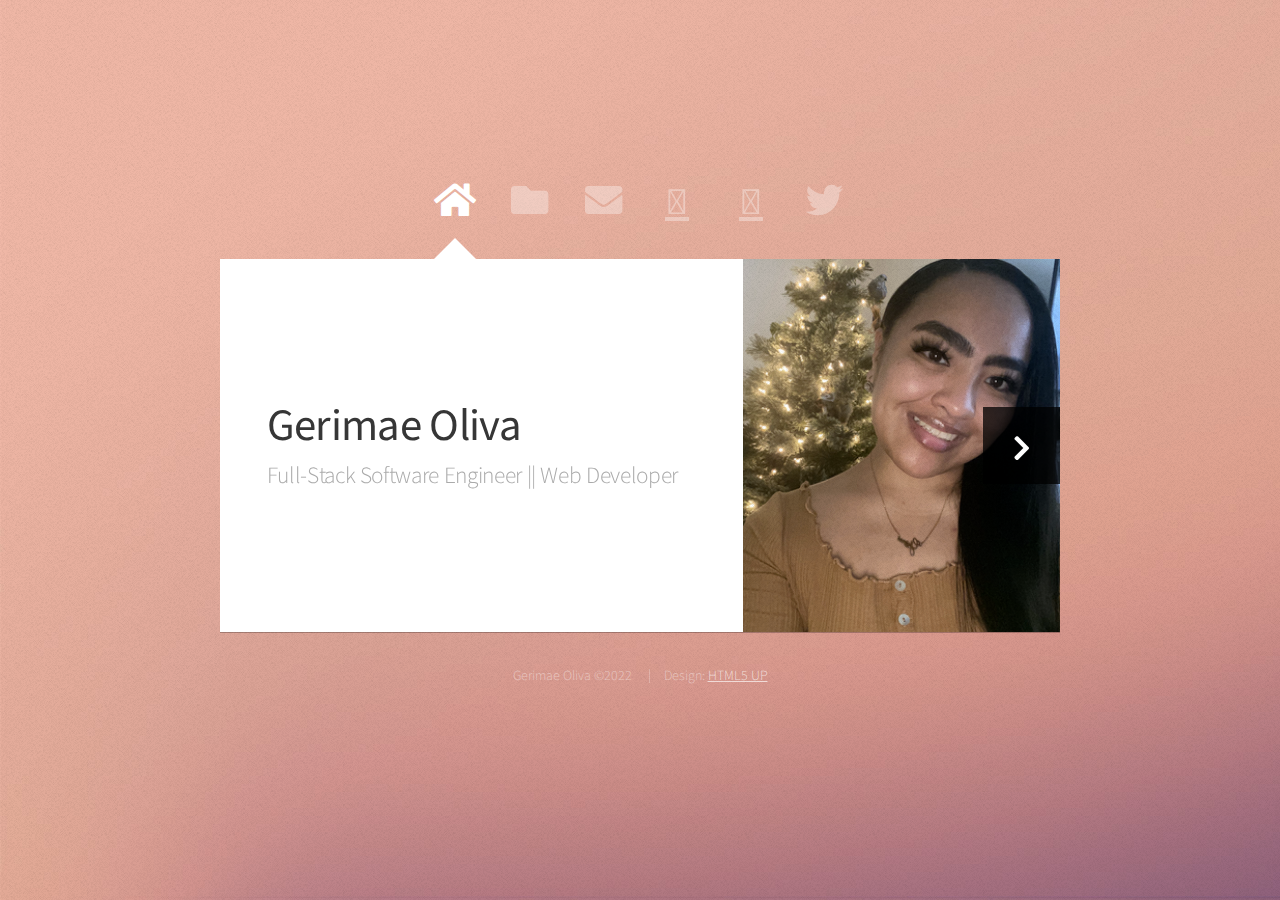
<file: index.html>
<!DOCTYPE HTML>
<!--
	Astral by HTML5 UP
	html5up.net | @ajlkn
	Free for personal and commercial use under the CCA 3.0 license (html5up.net/license)
-->
<html>

<head>
	<title>@gerimaecodes</title>
	<meta charset="utf-8" />
	<meta name="viewport" content="width=device-width, initial-scale=1, user-scalable=no" />
	<link rel="stylesheet" href="./html5up-astral/assets/css/main.css" />
	<noscript>
		<link rel="stylesheet" href="./html5up-astral/assets/css/noscript.css" />
	</noscript>
</head>

<body class="is-preload">

	<!-- Wrapper-->
	<div id="wrapper">

		<!-- Nav -->
		<nav id="nav">
			<a href="#" class="icon solid fa-home"><span>Home</span></a>
			<a href="#projects" class="icon solid fa-folder"><span>Projects</span></a>
			<a href="#contact" class="icon solid fa-envelope"><span>Contact</span></a>
			<a href="https://www.linkedin.com/in/gerimae-oliva-x0h378/" class="fa-brands fa-linkedin"
				target="_blank"><span>LinkedIn</span></a>
			<a href="https://github.com/g0livax27" class="fa-brands fa-github" target="_blank"><span>GitHub</span></a>
			<a href="https://twitter.com/gerimaecodes" class="icon brands fa-twitter"
				target="_blank"><span>Twitter</span></a>
		</nav>

		<!-- Main -->
		<div id="main">

			<!-- Me -->
			<article id="home" class="panel intro">
				<header>
					<h1>Gerimae Oliva</h1>
					<p>Full-Stack Software Engineer || Web Developer</p>
				</header>
				<a href="#projects" class="jumplink pic">
					<span class="arrow icon solid fa-chevron-right"><span>View My Work</span></span>
					<img src="./html5up-astral/images/me.png" alt="gerimaecodes" />
				</a>
			</article>

			<!-- Work -->
			<article id="projects" class="panel">
				<header>
					<h2>Projects</h2>
				</header>
				<p>
					I recently graduated from General Assembly's SEI bootcamp. </br> Here are a few projects I completed
					during my cohort:
				</p>
				<section>
					<div class="row">
						<div class="col-4 col-6-medium col-12-small">
							<a href="https://g0livax27.github.io/Cats-on-the-Brain/" class="image fit"
								target="_blank"><img src="./html5up-astral/images/pic01.png"
									alt="Cats on the Brain"></a>
						</div>
						<div class="col-4 col-6-medium col-12-small">
							<a href="https://w18d01-practice-hw-jservice-jeopardy.netlify.app/" class="image fit"
								target="_blank"><img src="./html5up-astral/images/pic02.png" alt="Jeopardy App"></a>
						</div>
						<div class="col-4 col-6-medium col-12-small">
							<a href="https://follow-app-v1.herokuapp.com/" class="image fit" target="_blank"><img
									src="./html5up-astral/images/pic03.png" alt="Follow App"></a>
						</div>
						<!-- <div class="col-4 col-6-medium col-12-small">
							<a href="#" class="image fit"><img src="images/pic04.jpg" alt=""></a>
						</div> -->
						<!-- <div class="col-4 col-6-medium col-12-small">
							<a href="#" class="image fit"><img src="images/pic05.jpg" alt=""></a>
						</div> -->
						<!-- <div class="col-4 col-6-medium col-12-small">
							<a href="#" class="image fit"><img src="images/pic06.jpg" alt=""></a>
						</div> -->
						<!-- <div class="col-4 col-6-medium col-12-small">
							<a href="#" class="image fit"><img src="images/pic07.jpg" alt=""></a>
						</div> -->
						<!-- <div class="col-4 col-6-medium col-12-small">
											<a href="#" class="image fit"><img src="images/pic08.jpg" alt=""></a>
										</div> -->
						<!-- <div class="col-4 col-6-medium col-12-small">
											<a href="#" class="image fit"><img src="images/pic09.jpg" alt=""></a>
										</div> -->
						<!-- <div class="col-4 col-6-medium col-12-small">
											<a href="#" class="image fit"><img src="images/pic10.jpg" alt=""></a>
										</div> -->
						<!-- <div class="col-4 col-6-medium col-12-small">
											<a href="#" class="image fit"><img src="images/pic11.jpg" alt=""></a>
										</div> -->
						<!-- <div class="col-4 col-6-medium col-12-small">
											<a href="#" class="image fit"><img src="images/pic12.jpg" alt=""></a>
										</div> -->
					</div>
				</section>
			</article>

			<!-- Contact -->
			<article id="contact" class="panel">
				<header>
					<h2>Contact Me</h2>
				</header>
				<form action="#" method="post">
					<div>
						<div class="row">
							<div class="col-6 col-12-medium">
								<input type="text" name="name" placeholder="Name" />
							</div>
							<div class="col-6 col-12-medium">
								<input type="text" name="email" placeholder="Email" />
							</div>
							<div class="col-12">
								<input type="text" name="subject" placeholder="Subject" />
							</div>
							<div class="col-12">
								<textarea name="message" placeholder="Message" rows="6"></textarea>
							</div>
							<div class="col-12">
								<input type="submit" value="Send Message" />
							</div>
						</div>
					</div>
				</form>
			</article>

		</div>

		<!-- Footer -->
		<div id="footer">
			<ul class="copyright">
				<li>Gerimae Oliva &copy;2022</li>
				<li>Design: <a href="http://html5up.net">HTML5 UP</a></li>
			</ul>
		</div>

	</div>

	<!-- Scripts -->
	<script src="./html5up-astral/assets/js/jquery.min.js"></script>
	<script src="./html5up-astral/assets/js/browser.min.js"></script>
	<script src="./html5up-astral/assets/js/breakpoints.min.js"></script>
	<script src="./html5up-astral/assets/js/util.js"></script>
	<script src="./html5up-astral/assets/js/main.js"></script>

</body>

</html>
</file>
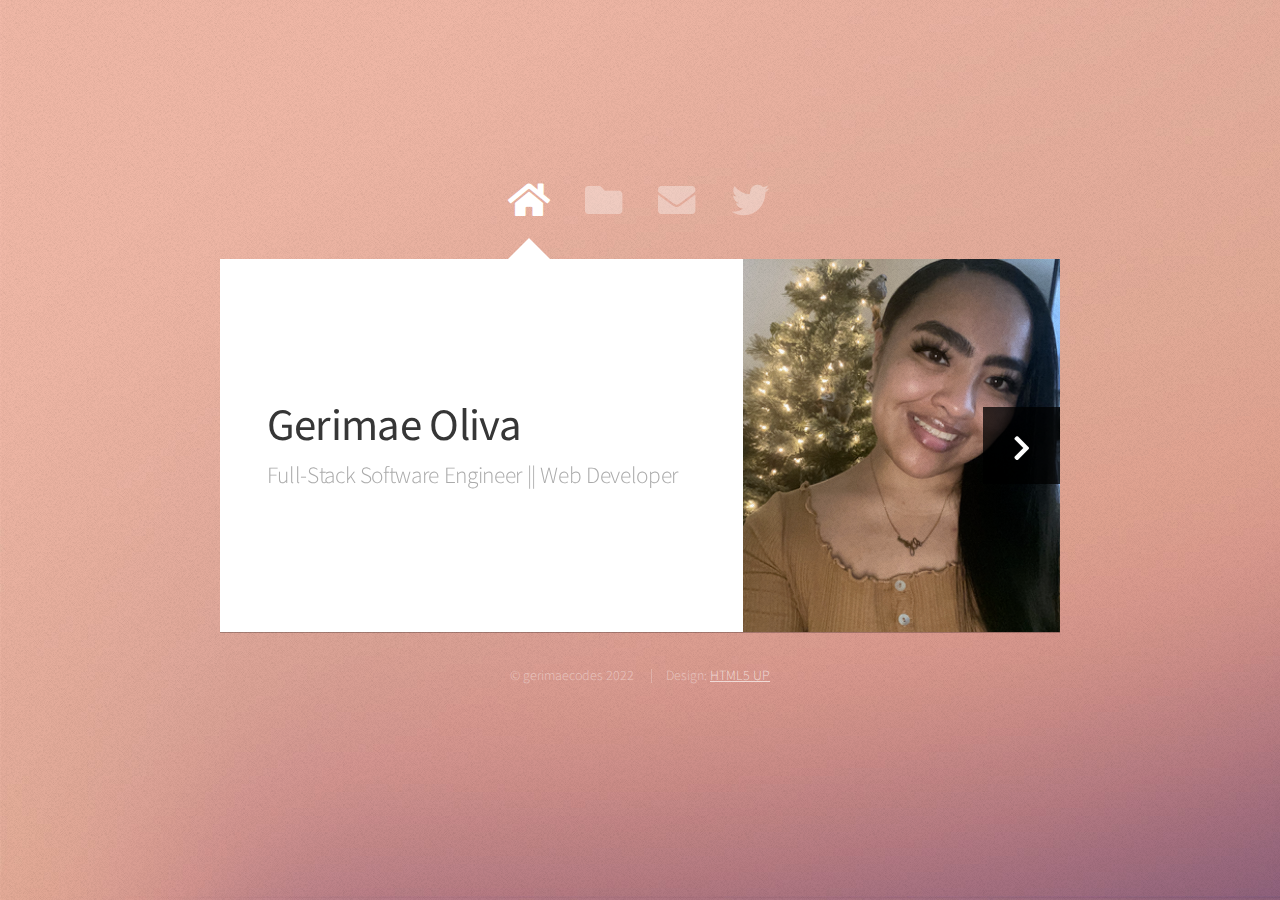
<file: html5up-astral/index.html>
<!DOCTYPE HTML>
<!--
	Astral by HTML5 UP
	html5up.net | @ajlkn
	Free for personal and commercial use under the CCA 3.0 license (html5up.net/license)
-->
<html>

<head>
	<title>Hello World!</title>
	<meta charset="utf-8" />
	<meta name="viewport" content="width=device-width, initial-scale=1, user-scalable=no" />
	<link rel="stylesheet" href="assets/css/main.css" />
	<noscript>
		<link rel="stylesheet" href="assets/css/noscript.css" />
	</noscript>
</head>

<body class="is-preload">

	<!-- Wrapper-->
	<div id="wrapper">

		<!-- Nav -->
		<nav id="nav">
			<a href="#" class="icon solid fa-home"><span>Home</span></a>
			<a href="#projects" class="icon solid fa-folder"><span>Projects</span></a>
			<a href="#contact" class="icon solid fa-envelope"><span>Contact</span></a>
			<a href="https://twitter.com/gerimaecodes" class="icon brands fa-twitter"><span>Twitter</span></a>
		</nav>

		<!-- Main -->
		<div id="main">

			<!-- Me -->
			<article id="home" class="panel intro">
				<header>
					<h1>Gerimae Oliva</h1>
					<p>Full-Stack Software Engineer || Web Developer</p>
				</header>
				<a href="#projects" class="jumplink pic">
					<span class="arrow icon solid fa-chevron-right"><span>View My Work</span></span>
					<img src="images/me.png" alt="gerimaecodes" />
				</a>
			</article>

			<!-- Work -->
			<article id="projects" class="panel">
				<header>
					<h2>Projects</h2>
				</header>
				<p>
					Phasellus enim sapien, blandit ullamcorper elementum eu, condimentum eu elit.
					Vestibulum ante ipsum primis in faucibus orci luctus et ultrices posuere cubilia
					luctus elit eget interdum.
				</p>
				<section>
					<div class="row">
						<div class="col-4 col-6-medium col-12-small">
							<a href="#" class="image fit"><img src="images/pic01.png" alt="Cats on the Brain"></a>
						</div>
						<div class="col-4 col-6-medium col-12-small">
							<a href="#" class="image fit"><img src="images/pic02.jpg" alt=""></a>
						</div>
						<div class="col-4 col-6-medium col-12-small">
							<a href="#" class="image fit"><img src="images/pic03.jpg" alt=""></a>
						</div>
						<!-- <div class="col-4 col-6-medium col-12-small">
							<a href="#" class="image fit"><img src="images/pic04.jpg" alt=""></a>
						</div> -->
						<!-- <div class="col-4 col-6-medium col-12-small">
							<a href="#" class="image fit"><img src="images/pic05.jpg" alt=""></a>
						</div> -->
						<!-- <div class="col-4 col-6-medium col-12-small">
							<a href="#" class="image fit"><img src="images/pic06.jpg" alt=""></a>
						</div> -->
						<!-- <div class="col-4 col-6-medium col-12-small">
							<a href="#" class="image fit"><img src="images/pic07.jpg" alt=""></a>
						</div> -->
						<!-- <div class="col-4 col-6-medium col-12-small">
											<a href="#" class="image fit"><img src="images/pic08.jpg" alt=""></a>
										</div> -->
						<!-- <div class="col-4 col-6-medium col-12-small">
											<a href="#" class="image fit"><img src="images/pic09.jpg" alt=""></a>
										</div> -->
						<!-- <div class="col-4 col-6-medium col-12-small">
											<a href="#" class="image fit"><img src="images/pic10.jpg" alt=""></a>
										</div> -->
						<!-- <div class="col-4 col-6-medium col-12-small">
											<a href="#" class="image fit"><img src="images/pic11.jpg" alt=""></a>
										</div> -->
						<!-- <div class="col-4 col-6-medium col-12-small">
											<a href="#" class="image fit"><img src="images/pic12.jpg" alt=""></a>
										</div> -->
					</div>
				</section>
			</article>

			<!-- Contact -->
			<article id="contact" class="panel">
				<header>
					<h2>Contact Me</h2>
				</header>
				<form action="#" method="post">
					<div>
						<div class="row">
							<div class="col-6 col-12-medium">
								<input type="text" name="name" placeholder="Name" />
							</div>
							<div class="col-6 col-12-medium">
								<input type="text" name="email" placeholder="Email" />
							</div>
							<div class="col-12">
								<input type="text" name="subject" placeholder="Subject" />
							</div>
							<div class="col-12">
								<textarea name="message" placeholder="Message" rows="6"></textarea>
							</div>
							<div class="col-12">
								<input type="submit" value="Send Message" />
							</div>
						</div>
					</div>
				</form>
			</article>

		</div>

		<!-- Footer -->
		<div id="footer">
			<ul class="copyright">
				<li>&copy; gerimaecodes 2022</li>
				<li>Design: <a href="http://html5up.net">HTML5 UP</a></li>
			</ul>
		</div>

	</div>

	<!-- Scripts -->
	<script src="assets/js/jquery.min.js"></script>
	<script src="assets/js/browser.min.js"></script>
	<script src="assets/js/breakpoints.min.js"></script>
	<script src="assets/js/util.js"></script>
	<script src="assets/js/main.js"></script>

</body>

</html>
</file>
<file: html5up-astral/assets/css/noscript.css>
/*
	Astral by HTML5 UP
	html5up.net | @ajlkn
	Free for personal and commercial use under the CCA 3.0 license (html5up.net/license)
*/

/* Wrapper */

	#wrapper {
		opacity: 1 !important;
	}

/* Nav */

	#nav a {
		opacity: 1.0;
	}

		#nav a:before, #nav a:after {
			display: none;
		}

		#nav a span {
			top: 0;
			opacity: 1.0;
		}

			#nav a span:after {
				display: none;
			}

/* Main */

	#main {
		background: none;
		box-shadow: none;
	}

		#main > .panel {
			background: #ffffff;
			margin-bottom: 2em;
		}

			#main > .panel:last-child {
				margin-bottom: 0;
			}
</file>
<file: html5up-astral/assets/css/main.css>
@import url("https://fonts.googleapis.com/css?family=Source+Sans+Pro:300,400,300italic,400italic");
@import url("fontawesome-all.min.css");

/*
	Astral by HTML5 UP
	html5up.net | @ajlkn
	Free for personal and commercial use under the CCA 3.0 license (html5up.net/license)
*/

html, body, div, span, applet, object,
iframe, h1, h2, h3, h4, h5, h6, p, blockquote,
pre, a, abbr, acronym, address, big, cite,
code, del, dfn, em, img, ins, kbd, q, s, samp,
small, strike, strong, sub, sup, tt, var, b,
u, i, center, dl, dt, dd, ol, ul, li, fieldset,
form, label, legend, table, caption, tbody,
tfoot, thead, tr, th, td, article, aside,
canvas, details, embed, figure, figcaption,
footer, header, hgroup, menu, nav, output, ruby,
section, summary, time, mark, audio, video {
	margin: 0;
	padding: 0;
	border: 0;
	font-size: 100%;
	font: inherit;
	vertical-align: baseline;}

article, aside, details, figcaption, figure,
footer, header, hgroup, menu, nav, section {
	display: block;}

body {
	line-height: 1;
}

ol, ul {
	list-style: none;
}

blockquote, q {
	quotes: none;
}

	blockquote:before, blockquote:after, q:before, q:after {
		content: '';
		content: none;
	}

table {
	border-collapse: collapse;
	border-spacing: 0;
}

body {
	-webkit-text-size-adjust: none;
}

mark {
	background-color: transparent;
	color: inherit;
}

input::-moz-focus-inner {
	border: 0;
	padding: 0;
}

input, select, textarea {
	-moz-appearance: none;
	-webkit-appearance: none;
	-ms-appearance: none;
	appearance: none;
}

/* Row */

	.row {
		display: flex;
		flex-wrap: wrap;
		box-sizing: border-box;
		align-items: stretch;
	}

		.row > * {
			box-sizing: border-box;
		}

		.row.gtr-uniform > * > :last-child {
			margin-bottom: 0;
		}

		.row.aln-left {
			justify-content: flex-start;
		}

		.row.aln-center {
			justify-content: center;
		}

		.row.aln-right {
			justify-content: flex-end;
		}

		.row.aln-top {
			align-items: flex-start;
		}

		.row.aln-middle {
			align-items: center;
		}

		.row.aln-bottom {
			align-items: flex-end;
		}

		.row > .imp {
			order: -1;
		}

		.row > .col-1 {
			width: 8.33333%;
		}

		.row > .off-1 {
			margin-left: 8.33333%;
		}

		.row > .col-2 {
			width: 16.66667%;
		}

		.row > .off-2 {
			margin-left: 16.66667%;
		}

		.row > .col-3 {
			width: 25%;
		}

		.row > .off-3 {
			margin-left: 25%;
		}

		.row > .col-4 {
			width: 33.33333%;
		}

		.row > .off-4 {
			margin-left: 33.33333%;
		}

		.row > .col-5 {
			width: 41.66667%;
		}

		.row > .off-5 {
			margin-left: 41.66667%;
		}

		.row > .col-6 {
			width: 50%;
		}

		.row > .off-6 {
			margin-left: 50%;
		}

		.row > .col-7 {
			width: 58.33333%;
		}

		.row > .off-7 {
			margin-left: 58.33333%;
		}

		.row > .col-8 {
			width: 66.66667%;
		}

		.row > .off-8 {
			margin-left: 66.66667%;
		}

		.row > .col-9 {
			width: 75%;
		}

		.row > .off-9 {
			margin-left: 75%;
		}

		.row > .col-10 {
			width: 83.33333%;
		}

		.row > .off-10 {
			margin-left: 83.33333%;
		}

		.row > .col-11 {
			width: 91.66667%;
		}

		.row > .off-11 {
			margin-left: 91.66667%;
		}

		.row > .col-12 {
			width: 100%;
		}

		.row > .off-12 {
			margin-left: 100%;
		}

		.row.gtr-0 {
			margin-top: 0em;
			margin-left: 0em;
		}

			.row.gtr-0 > * {
				padding: 0em 0 0 0em;
			}

			.row.gtr-0.gtr-uniform {
				margin-top: 0em;
			}

				.row.gtr-0.gtr-uniform > * {
					padding-top: 0em;
				}

		.row.gtr-25 {
			margin-top: -0.3125em;
			margin-left: -0.3125em;
		}

			.row.gtr-25 > * {
				padding: 0.3125em 0 0 0.3125em;
			}

			.row.gtr-25.gtr-uniform {
				margin-top: -0.3125em;
			}

				.row.gtr-25.gtr-uniform > * {
					padding-top: 0.3125em;
				}

		.row.gtr-50 {
			margin-top: -0.625em;
			margin-left: -0.625em;
		}

			.row.gtr-50 > * {
				padding: 0.625em 0 0 0.625em;
			}

			.row.gtr-50.gtr-uniform {
				margin-top: -0.625em;
			}

				.row.gtr-50.gtr-uniform > * {
					padding-top: 0.625em;
				}

		.row {
			margin-top: -1.25em;
			margin-left: -1.25em;
		}

			.row > * {
				padding: 1.25em 0 0 1.25em;
			}

			.row.gtr-uniform {
				margin-top: -1.25em;
			}

				.row.gtr-uniform > * {
					padding-top: 1.25em;
				}

		.row.gtr-150 {
			margin-top: -1.875em;
			margin-left: -1.875em;
		}

			.row.gtr-150 > * {
				padding: 1.875em 0 0 1.875em;
			}

			.row.gtr-150.gtr-uniform {
				margin-top: -1.875em;
			}

				.row.gtr-150.gtr-uniform > * {
					padding-top: 1.875em;
				}

		.row.gtr-200 {
			margin-top: -2.5em;
			margin-left: -2.5em;
		}

			.row.gtr-200 > * {
				padding: 2.5em 0 0 2.5em;
			}

			.row.gtr-200.gtr-uniform {
				margin-top: -2.5em;
			}

				.row.gtr-200.gtr-uniform > * {
					padding-top: 2.5em;
				}

		@media screen and (max-width: 1680px) {

			.row {
				display: flex;
				flex-wrap: wrap;
				box-sizing: border-box;
				align-items: stretch;
			}

				.row > * {
					box-sizing: border-box;
				}

				.row.gtr-uniform > * > :last-child {
					margin-bottom: 0;
				}

				.row.aln-left {
					justify-content: flex-start;
				}

				.row.aln-center {
					justify-content: center;
				}

				.row.aln-right {
					justify-content: flex-end;
				}

				.row.aln-top {
					align-items: flex-start;
				}

				.row.aln-middle {
					align-items: center;
				}

				.row.aln-bottom {
					align-items: flex-end;
				}

				.row > .imp-xlarge {
					order: -1;
				}

				.row > .col-1-xlarge {
					width: 8.33333%;
				}

				.row > .off-1-xlarge {
					margin-left: 8.33333%;
				}

				.row > .col-2-xlarge {
					width: 16.66667%;
				}

				.row > .off-2-xlarge {
					margin-left: 16.66667%;
				}

				.row > .col-3-xlarge {
					width: 25%;
				}

				.row > .off-3-xlarge {
					margin-left: 25%;
				}

				.row > .col-4-xlarge {
					width: 33.33333%;
				}

				.row > .off-4-xlarge {
					margin-left: 33.33333%;
				}

				.row > .col-5-xlarge {
					width: 41.66667%;
				}

				.row > .off-5-xlarge {
					margin-left: 41.66667%;
				}

				.row > .col-6-xlarge {
					width: 50%;
				}

				.row > .off-6-xlarge {
					margin-left: 50%;
				}

				.row > .col-7-xlarge {
					width: 58.33333%;
				}

				.row > .off-7-xlarge {
					margin-left: 58.33333%;
				}

				.row > .col-8-xlarge {
					width: 66.66667%;
				}

				.row > .off-8-xlarge {
					margin-left: 66.66667%;
				}

				.row > .col-9-xlarge {
					width: 75%;
				}

				.row > .off-9-xlarge {
					margin-left: 75%;
				}

				.row > .col-10-xlarge {
					width: 83.33333%;
				}

				.row > .off-10-xlarge {
					margin-left: 83.33333%;
				}

				.row > .col-11-xlarge {
					width: 91.66667%;
				}

				.row > .off-11-xlarge {
					margin-left: 91.66667%;
				}

				.row > .col-12-xlarge {
					width: 100%;
				}

				.row > .off-12-xlarge {
					margin-left: 100%;
				}

				.row.gtr-0 {
					margin-top: 0em;
					margin-left: 0em;
				}

					.row.gtr-0 > * {
						padding: 0em 0 0 0em;
					}

					.row.gtr-0.gtr-uniform {
						margin-top: 0em;
					}

						.row.gtr-0.gtr-uniform > * {
							padding-top: 0em;
						}

				.row.gtr-25 {
					margin-top: -0.3125em;
					margin-left: -0.3125em;
				}

					.row.gtr-25 > * {
						padding: 0.3125em 0 0 0.3125em;
					}

					.row.gtr-25.gtr-uniform {
						margin-top: -0.3125em;
					}

						.row.gtr-25.gtr-uniform > * {
							padding-top: 0.3125em;
						}

				.row.gtr-50 {
					margin-top: -0.625em;
					margin-left: -0.625em;
				}

					.row.gtr-50 > * {
						padding: 0.625em 0 0 0.625em;
					}

					.row.gtr-50.gtr-uniform {
						margin-top: -0.625em;
					}

						.row.gtr-50.gtr-uniform > * {
							padding-top: 0.625em;
						}

				.row {
					margin-top: -1.25em;
					margin-left: -1.25em;
				}

					.row > * {
						padding: 1.25em 0 0 1.25em;
					}

					.row.gtr-uniform {
						margin-top: -1.25em;
					}

						.row.gtr-uniform > * {
							padding-top: 1.25em;
						}

				.row.gtr-150 {
					margin-top: -1.875em;
					margin-left: -1.875em;
				}

					.row.gtr-150 > * {
						padding: 1.875em 0 0 1.875em;
					}

					.row.gtr-150.gtr-uniform {
						margin-top: -1.875em;
					}

						.row.gtr-150.gtr-uniform > * {
							padding-top: 1.875em;
						}

				.row.gtr-200 {
					margin-top: -2.5em;
					margin-left: -2.5em;
				}

					.row.gtr-200 > * {
						padding: 2.5em 0 0 2.5em;
					}

					.row.gtr-200.gtr-uniform {
						margin-top: -2.5em;
					}

						.row.gtr-200.gtr-uniform > * {
							padding-top: 2.5em;
						}

		}

		@media screen and (max-width: 1280px) {

			.row {
				display: flex;
				flex-wrap: wrap;
				box-sizing: border-box;
				align-items: stretch;
			}

				.row > * {
					box-sizing: border-box;
				}

				.row.gtr-uniform > * > :last-child {
					margin-bottom: 0;
				}

				.row.aln-left {
					justify-content: flex-start;
				}

				.row.aln-center {
					justify-content: center;
				}

				.row.aln-right {
					justify-content: flex-end;
				}

				.row.aln-top {
					align-items: flex-start;
				}

				.row.aln-middle {
					align-items: center;
				}

				.row.aln-bottom {
					align-items: flex-end;
				}

				.row > .imp-large {
					order: -1;
				}

				.row > .col-1-large {
					width: 8.33333%;
				}

				.row > .off-1-large {
					margin-left: 8.33333%;
				}

				.row > .col-2-large {
					width: 16.66667%;
				}

				.row > .off-2-large {
					margin-left: 16.66667%;
				}

				.row > .col-3-large {
					width: 25%;
				}

				.row > .off-3-large {
					margin-left: 25%;
				}

				.row > .col-4-large {
					width: 33.33333%;
				}

				.row > .off-4-large {
					margin-left: 33.33333%;
				}

				.row > .col-5-large {
					width: 41.66667%;
				}

				.row > .off-5-large {
					margin-left: 41.66667%;
				}

				.row > .col-6-large {
					width: 50%;
				}

				.row > .off-6-large {
					margin-left: 50%;
				}

				.row > .col-7-large {
					width: 58.33333%;
				}

				.row > .off-7-large {
					margin-left: 58.33333%;
				}

				.row > .col-8-large {
					width: 66.66667%;
				}

				.row > .off-8-large {
					margin-left: 66.66667%;
				}

				.row > .col-9-large {
					width: 75%;
				}

				.row > .off-9-large {
					margin-left: 75%;
				}

				.row > .col-10-large {
					width: 83.33333%;
				}

				.row > .off-10-large {
					margin-left: 83.33333%;
				}

				.row > .col-11-large {
					width: 91.66667%;
				}

				.row > .off-11-large {
					margin-left: 91.66667%;
				}

				.row > .col-12-large {
					width: 100%;
				}

				.row > .off-12-large {
					margin-left: 100%;
				}

				.row.gtr-0 {
					margin-top: 0em;
					margin-left: 0em;
				}

					.row.gtr-0 > * {
						padding: 0em 0 0 0em;
					}

					.row.gtr-0.gtr-uniform {
						margin-top: 0em;
					}

						.row.gtr-0.gtr-uniform > * {
							padding-top: 0em;
						}

				.row.gtr-25 {
					margin-top: -0.3125em;
					margin-left: -0.3125em;
				}

					.row.gtr-25 > * {
						padding: 0.3125em 0 0 0.3125em;
					}

					.row.gtr-25.gtr-uniform {
						margin-top: -0.3125em;
					}

						.row.gtr-25.gtr-uniform > * {
							padding-top: 0.3125em;
						}

				.row.gtr-50 {
					margin-top: -0.625em;
					margin-left: -0.625em;
				}

					.row.gtr-50 > * {
						padding: 0.625em 0 0 0.625em;
					}

					.row.gtr-50.gtr-uniform {
						margin-top: -0.625em;
					}

						.row.gtr-50.gtr-uniform > * {
							padding-top: 0.625em;
						}

				.row {
					margin-top: -1.25em;
					margin-left: -1.25em;
				}

					.row > * {
						padding: 1.25em 0 0 1.25em;
					}

					.row.gtr-uniform {
						margin-top: -1.25em;
					}

						.row.gtr-uniform > * {
							padding-top: 1.25em;
						}

				.row.gtr-150 {
					margin-top: -1.875em;
					margin-left: -1.875em;
				}

					.row.gtr-150 > * {
						padding: 1.875em 0 0 1.875em;
					}

					.row.gtr-150.gtr-uniform {
						margin-top: -1.875em;
					}

						.row.gtr-150.gtr-uniform > * {
							padding-top: 1.875em;
						}

				.row.gtr-200 {
					margin-top: -2.5em;
					margin-left: -2.5em;
				}

					.row.gtr-200 > * {
						padding: 2.5em 0 0 2.5em;
					}

					.row.gtr-200.gtr-uniform {
						margin-top: -2.5em;
					}

						.row.gtr-200.gtr-uniform > * {
							padding-top: 2.5em;
						}

		}

		@media screen and (max-width: 980px) {

			.row {
				display: flex;
				flex-wrap: wrap;
				box-sizing: border-box;
				align-items: stretch;
			}

				.row > * {
					box-sizing: border-box;
				}

				.row.gtr-uniform > * > :last-child {
					margin-bottom: 0;
				}

				.row.aln-left {
					justify-content: flex-start;
				}

				.row.aln-center {
					justify-content: center;
				}

				.row.aln-right {
					justify-content: flex-end;
				}

				.row.aln-top {
					align-items: flex-start;
				}

				.row.aln-middle {
					align-items: center;
				}

				.row.aln-bottom {
					align-items: flex-end;
				}

				.row > .imp-medium {
					order: -1;
				}

				.row > .col-1-medium {
					width: 8.33333%;
				}

				.row > .off-1-medium {
					margin-left: 8.33333%;
				}

				.row > .col-2-medium {
					width: 16.66667%;
				}

				.row > .off-2-medium {
					margin-left: 16.66667%;
				}

				.row > .col-3-medium {
					width: 25%;
				}

				.row > .off-3-medium {
					margin-left: 25%;
				}

				.row > .col-4-medium {
					width: 33.33333%;
				}

				.row > .off-4-medium {
					margin-left: 33.33333%;
				}

				.row > .col-5-medium {
					width: 41.66667%;
				}

				.row > .off-5-medium {
					margin-left: 41.66667%;
				}

				.row > .col-6-medium {
					width: 50%;
				}

				.row > .off-6-medium {
					margin-left: 50%;
				}

				.row > .col-7-medium {
					width: 58.33333%;
				}

				.row > .off-7-medium {
					margin-left: 58.33333%;
				}

				.row > .col-8-medium {
					width: 66.66667%;
				}

				.row > .off-8-medium {
					margin-left: 66.66667%;
				}

				.row > .col-9-medium {
					width: 75%;
				}

				.row > .off-9-medium {
					margin-left: 75%;
				}

				.row > .col-10-medium {
					width: 83.33333%;
				}

				.row > .off-10-medium {
					margin-left: 83.33333%;
				}

				.row > .col-11-medium {
					width: 91.66667%;
				}

				.row > .off-11-medium {
					margin-left: 91.66667%;
				}

				.row > .col-12-medium {
					width: 100%;
				}

				.row > .off-12-medium {
					margin-left: 100%;
				}

				.row.gtr-0 {
					margin-top: 0em;
					margin-left: 0em;
				}

					.row.gtr-0 > * {
						padding: 0em 0 0 0em;
					}

					.row.gtr-0.gtr-uniform {
						margin-top: 0em;
					}

						.row.gtr-0.gtr-uniform > * {
							padding-top: 0em;
						}

				.row.gtr-25 {
					margin-top: -0.3125em;
					margin-left: -0.3125em;
				}

					.row.gtr-25 > * {
						padding: 0.3125em 0 0 0.3125em;
					}

					.row.gtr-25.gtr-uniform {
						margin-top: -0.3125em;
					}

						.row.gtr-25.gtr-uniform > * {
							padding-top: 0.3125em;
						}

				.row.gtr-50 {
					margin-top: -0.625em;
					margin-left: -0.625em;
				}

					.row.gtr-50 > * {
						padding: 0.625em 0 0 0.625em;
					}

					.row.gtr-50.gtr-uniform {
						margin-top: -0.625em;
					}

						.row.gtr-50.gtr-uniform > * {
							padding-top: 0.625em;
						}

				.row {
					margin-top: -1.25em;
					margin-left: -1.25em;
				}

					.row > * {
						padding: 1.25em 0 0 1.25em;
					}

					.row.gtr-uniform {
						margin-top: -1.25em;
					}

						.row.gtr-uniform > * {
							padding-top: 1.25em;
						}

				.row.gtr-150 {
					margin-top: -1.875em;
					margin-left: -1.875em;
				}

					.row.gtr-150 > * {
						padding: 1.875em 0 0 1.875em;
					}

					.row.gtr-150.gtr-uniform {
						margin-top: -1.875em;
					}

						.row.gtr-150.gtr-uniform > * {
							padding-top: 1.875em;
						}

				.row.gtr-200 {
					margin-top: -2.5em;
					margin-left: -2.5em;
				}

					.row.gtr-200 > * {
						padding: 2.5em 0 0 2.5em;
					}

					.row.gtr-200.gtr-uniform {
						margin-top: -2.5em;
					}

						.row.gtr-200.gtr-uniform > * {
							padding-top: 2.5em;
						}

		}

		@media screen and (max-width: 736px) {

			.row {
				display: flex;
				flex-wrap: wrap;
				box-sizing: border-box;
				align-items: stretch;
			}

				.row > * {
					box-sizing: border-box;
				}

				.row.gtr-uniform > * > :last-child {
					margin-bottom: 0;
				}

				.row.aln-left {
					justify-content: flex-start;
				}

				.row.aln-center {
					justify-content: center;
				}

				.row.aln-right {
					justify-content: flex-end;
				}

				.row.aln-top {
					align-items: flex-start;
				}

				.row.aln-middle {
					align-items: center;
				}

				.row.aln-bottom {
					align-items: flex-end;
				}

				.row > .imp-small {
					order: -1;
				}

				.row > .col-1-small {
					width: 8.33333%;
				}

				.row > .off-1-small {
					margin-left: 8.33333%;
				}

				.row > .col-2-small {
					width: 16.66667%;
				}

				.row > .off-2-small {
					margin-left: 16.66667%;
				}

				.row > .col-3-small {
					width: 25%;
				}

				.row > .off-3-small {
					margin-left: 25%;
				}

				.row > .col-4-small {
					width: 33.33333%;
				}

				.row > .off-4-small {
					margin-left: 33.33333%;
				}

				.row > .col-5-small {
					width: 41.66667%;
				}

				.row > .off-5-small {
					margin-left: 41.66667%;
				}

				.row > .col-6-small {
					width: 50%;
				}

				.row > .off-6-small {
					margin-left: 50%;
				}

				.row > .col-7-small {
					width: 58.33333%;
				}

				.row > .off-7-small {
					margin-left: 58.33333%;
				}

				.row > .col-8-small {
					width: 66.66667%;
				}

				.row > .off-8-small {
					margin-left: 66.66667%;
				}

				.row > .col-9-small {
					width: 75%;
				}

				.row > .off-9-small {
					margin-left: 75%;
				}

				.row > .col-10-small {
					width: 83.33333%;
				}

				.row > .off-10-small {
					margin-left: 83.33333%;
				}

				.row > .col-11-small {
					width: 91.66667%;
				}

				.row > .off-11-small {
					margin-left: 91.66667%;
				}

				.row > .col-12-small {
					width: 100%;
				}

				.row > .off-12-small {
					margin-left: 100%;
				}

				.row.gtr-0 {
					margin-top: 0em;
					margin-left: 0em;
				}

					.row.gtr-0 > * {
						padding: 0em 0 0 0em;
					}

					.row.gtr-0.gtr-uniform {
						margin-top: 0em;
					}

						.row.gtr-0.gtr-uniform > * {
							padding-top: 0em;
						}

				.row.gtr-25 {
					margin-top: -0.3125em;
					margin-left: -0.3125em;
				}

					.row.gtr-25 > * {
						padding: 0.3125em 0 0 0.3125em;
					}

					.row.gtr-25.gtr-uniform {
						margin-top: -0.3125em;
					}

						.row.gtr-25.gtr-uniform > * {
							padding-top: 0.3125em;
						}

				.row.gtr-50 {
					margin-top: -0.625em;
					margin-left: -0.625em;
				}

					.row.gtr-50 > * {
						padding: 0.625em 0 0 0.625em;
					}

					.row.gtr-50.gtr-uniform {
						margin-top: -0.625em;
					}

						.row.gtr-50.gtr-uniform > * {
							padding-top: 0.625em;
						}

				.row {
					margin-top: -1.25em;
					margin-left: -1.25em;
				}

					.row > * {
						padding: 1.25em 0 0 1.25em;
					}

					.row.gtr-uniform {
						margin-top: -1.25em;
					}

						.row.gtr-uniform > * {
							padding-top: 1.25em;
						}

				.row.gtr-150 {
					margin-top: -1.875em;
					margin-left: -1.875em;
				}

					.row.gtr-150 > * {
						padding: 1.875em 0 0 1.875em;
					}

					.row.gtr-150.gtr-uniform {
						margin-top: -1.875em;
					}

						.row.gtr-150.gtr-uniform > * {
							padding-top: 1.875em;
						}

				.row.gtr-200 {
					margin-top: -2.5em;
					margin-left: -2.5em;
				}

					.row.gtr-200 > * {
						padding: 2.5em 0 0 2.5em;
					}

					.row.gtr-200.gtr-uniform {
						margin-top: -2.5em;
					}

						.row.gtr-200.gtr-uniform > * {
							padding-top: 2.5em;
						}

		}

/* Basic */

	html {
		box-sizing: border-box;
	}

	*, *:before, *:after {
		box-sizing: inherit;
	}

	body {
		background-image: url("images/overlay.png"), url("images/bg.jpg");
		background-repeat: repeat, no-repeat;
		background-size: auto, 100% 100%;
		background-attachment: fixed;
		overflow-y: scroll;
	}

		body.is-preload *, body.is-preload *:before, body.is-preload *:after {
			-moz-animation: none !important;
			-webkit-animation: none !important;
			-ms-animation: none !important;
			animation: none !important;
			-moz-transition: none !important;
			-webkit-transition: none !important;
			-ms-transition: none !important;
			transition: none !important;
		}

	body, input, textarea, select {
		font-family: 'Source Sans Pro', sans-serif;
		font-weight: 300;
		color: #777777;
		font-size: 20pt;
		line-height: 1.75em;
	}

		@media screen and (max-width: 1680px) {

			body, input, textarea, select {
				font-size: 15pt;
			}

		}

		@media screen and (max-width: 1280px) {

			body, input, textarea, select {
				font-size: 14pt;
			}

		}

		@media screen and (max-width: 736px) {

			body, input, textarea, select {
				font-size: 12pt;
			}

		}

		@media screen and (max-width: 360px) {

			body, input, textarea, select {
				font-size: 11pt;
			}

		}

	strong, b, h1, h2, h3, h4, h5, h6 {
		font-weight: 400;
		color: #363636;
	}

	h1 {
		font-size: 2.4em;
		letter-spacing: -0.015em;
	}

	h2 {
		font-size: 1.8em;
		letter-spacing: -0.015em;
	}

	h3, h4, h5, h6 {
		font-size: 1.25em;
		letter-spacing: -0.015em;
	}

	@media screen and (max-width: 736px) {

		h1 {
			font-size: 1.75em;
		}

		h2 {
			font-size: 1.375em;
		}

		h3, h4, h5, h6 {
			font-size: 1em;
		}

	}

	blockquote {
		border-left: solid 0.5em #ddd;
		padding: 1em 0 1em 2em;
		font-style: italic;
	}

	em, i {
		font-style: italic;
	}

	hr {
		border: 0;
		border-top: solid 1px #ddd;
		padding: 1.5em 0 0 0;
		margin: 1.75em 0 0 0;
	}

	sub {
		position: relative;
		top: 0.5em;
		font-size: 0.8em;
	}

	sup {
		position: relative;
		top: -0.5em;
		font-size: 0.8em;
	}

	br.clear {
		clear: both;
	}

	p, ul, ol, dl, table, blockquote, form {
		margin-bottom: 2em;
	}

/* Table */

	table {
		width: 100%;
	}

		table.default tbody tr {
			border-bottom: solid 1px #f4f4f4;
		}

		table.default td {
			padding: 0.5em 1em 0.5em 1em;
		}

		table.default th {
			text-align: left;
			font-weight: 400;
			padding: 0.5em 1em 0.5em 1em;
		}

		table.default thead {
			border-bottom: solid 2px #f4f4f4;
		}

/* Form */

	form label {
		display: block;
		font-weight: 400;
		color: #363636;
		margin: 0 0 1em 0;
	}

	form input[type="text"],
	form input[type="email"],
	form input[type="password"],
	form select,
	form textarea {
		-webkit-appearance: none;
		border: 0;
		background: #f4f4f4;
		padding: 0.75em;
		width: 100%;
		-moz-transition: background-color .25s ease-in-out;
		-webkit-transition: background-color .25s ease-in-out;
		-ms-transition: background-color .25s ease-in-out;
		transition: background-color .25s ease-in-out;
	}

		form input[type="text"]:focus,
		form input[type="email"]:focus,
		form input[type="password"]:focus,
		form select:focus,
		form textarea:focus {
			background: #f8f8f8;
		}

	form input[type="text"],
	form input[type="email"],
	form input[type="password"],
	form select {
		line-height: 1.35em;
	}

	form ::-webkit-input-placeholder {
		color: #999;
	}

	form :-moz-placeholder {
		color: #999;
	}

	form ::-moz-placeholder {
		color: #999;
	}

	form :-ms-input-placeholder {
		color: #999;
	}

/* Section/Article */

	section, article {
		margin-bottom: 3em;
	}

		section > :last-child, section:last-child, article > :last-child, article:last-child {
			margin-bottom: 0;
		}

	header {
		margin: 0 0 1.5em 0;
	}

		header > p {
			margin: 0.5em 0 0 0;
			color: #aaa;
		}

		@media screen and (max-width: 736px) {

			header {
				margin: 0 0 1em 0;
			}

		}

/* Image */

	.image {
		display: inline-block;
	}

		.image img {
			display: block;
			width: 100%;
		}

		.image.fit {
			display: block;
			width: 100%;
		}

		.image.featured {
			display: block;
			width: 100%;
			margin: 0 0 2em 0;
		}

		.image.left {
			float: left;
			margin: 0 2em 2em 0;
		}

		.image.centered {
			display: block;
			margin: 0 0 2em 0;
		}

			.image.centered img {
				margin: 0 auto;
				width: auto;
			}

/* Button */

	input[type="button"],
	input[type="submit"],
	input[type="reset"],
	button,
	.button {
		-moz-transition: background-color .25s ease-in-out;
		-webkit-transition: background-color .25s ease-in-out;
		-ms-transition: background-color .25s ease-in-out;
		transition: background-color .25s ease-in-out;
		-webkit-appearance: none;
		display: inline-block;
		background-color: #222222;
		color: #ffffff;
		border: 0;
		cursor: pointer;
		outline: 0;
		padding: 0.7em 1.5em 0.7em 1.5em;
	}

		input[type="button"]:hover,
		input[type="submit"]:hover,
		input[type="reset"]:hover,
		button:hover,
		.button:hover {
			background-color: #333333;
		}

		input[type="button"]:active,
		input[type="submit"]:active,
		input[type="reset"]:active,
		button:active,
		.button:active {
			background-color: #444444;
		}

		input[type="button"].alt,
		input[type="submit"].alt,
		input[type="reset"].alt,
		button.alt,
		.button.alt {
			background-color: #777777;
		}

			input[type="button"].alt:hover,
			input[type="submit"].alt:hover,
			input[type="reset"].alt:hover,
			button.alt:hover,
			.button.alt:hover {
				background-color: #888888;
			}

			input[type="button"].alt:active,
			input[type="submit"].alt:active,
			input[type="reset"].alt:active,
			button.alt:active,
			.button.alt:active {
				background-color: #999999;
			}

		input[type="button"].small,
		input[type="submit"].small,
		input[type="reset"].small,
		button.small,
		.button.small {
			font-size: 0.75em;
		}

		input[type="button"].large,
		input[type="submit"].large,
		input[type="reset"].large,
		button.large,
		.button.large {
			font-size: 1.25em;
			padding: 0.5em 1.25em 0.5em 1.25em;
		}

		input[type="button"].xlarge,
		input[type="submit"].xlarge,
		input[type="reset"].xlarge,
		button.xlarge,
		.button.xlarge {
			font-size: 1.5em;
			padding: 0.5em 1.25em 0.5em 1.25em;
		}

		@media screen and (max-width: 736px) {

			input[type="button"],
			input[type="submit"],
			input[type="reset"],
			button,
			.button {
				width: 100%;
			}

		}

/* List */

	ul {
		list-style: disc;
		padding-left: 1em;
	}

		ul li {
			padding-left: 0.5em;
		}

	ol {
		list-style: decimal;
		padding-left: 1.25em;
	}

		ol li {
			padding-left: 0.25em;
		}

/* Actions */

	ul.actions {
		list-style: none;
		padding-left: 0;
	}

		ul.actions li {
			display: inline-block;
			padding-left: 0;
			margin: 0 0 0 0.5em;
		}

			ul.actions li:first-child {
				margin-left: 0;
			}

		@media screen and (max-width: 736px) {

			ul.actions li {
				display: block;
				margin: 0.75em 0 0 0;
			}

				ul.actions li:first-child {
					margin-top: 0;
				}

		}

/* Icons */

	.icon {
		text-decoration: none;
		position: relative;
		text-decoration: none;
	}

		.icon:before {
			-moz-osx-font-smoothing: grayscale;
			-webkit-font-smoothing: antialiased;
			display: inline-block;
			font-style: normal;
			font-variant: normal;
			text-rendering: auto;
			line-height: 1;
			text-transform: none !important;
			font-family: 'Font Awesome 5 Free';
			font-weight: 400;
		}

		.icon.solid:before {
			font-weight: 900;
		}

		.icon.brands:before {
			font-family: 'Font Awesome 5 Brands';
		}

		.icon:before {
			line-height: inherit;
		}

		.icon > .label {
			display: none;
		}

/* Nav */

	#nav {
		text-align: center;
		height: 4.25em;
		cursor: default;
	}

		#nav a {
			position: relative;
			display: inline-block;
			color: #ffffff;
			width: 1em;
			height: 1em;
			line-height: 0.9em;
			font-size: 2.5em;
			margin: 0 0.25em 0 0.25em;
			opacity: 0.35;
			outline: 0;
			-moz-transition: opacity .25s ease-in-out;
			-webkit-transition: opacity .25s ease-in-out;
			-ms-transition: opacity .25s ease-in-out;
			transition: opacity .25s ease-in-out;
		}

			#nav a.icon:before {
				padding-right: 0;
			}

			#nav a:before {
				font-size: 0.8em;
			}

			#nav a:after {
				content: '';
				display: block;
				position: absolute;
				left: 50%;
				bottom: -0.75em;
				margin-left: -0.5em;
				border-bottom: solid 0em #ffffff;
				border-left: solid 0.5em transparent;
				border-right: solid 0.5em transparent;
				-moz-transition: border-bottom-width .25s ease-in-out;
				-webkit-transition: border-bottom-width .25s ease-in-out;
				-ms-transition: border-bottom-width .25s ease-in-out;
				transition: border-bottom-width .25s ease-in-out;
			}

			#nav a span {
				display: block;
				position: absolute;
				background: #222222;
				color: #ffffff;
				top: -2.75em;
				font-size: 0.3em;
				height: 2.25em;
				line-height: 2.25em;
				left: 50%;
				opacity: 0;
				-moz-transition: opacity .25s ease-in-out;
				-webkit-transition: opacity .25s ease-in-out;
				-ms-transition: opacity .25s ease-in-out;
				transition: opacity .25s ease-in-out;
				width: 5.5em;
				margin-left: -2.75em;
			}

				#nav a span:after {
					content: '';
					display: block;
					position: absolute;
					bottom: -0.4em;
					left: 50%;
					margin-left: -0.6em;
					border-top: solid 0.6em #222222;
					border-left: solid 0.6em transparent;
					border-right: solid 0.6em transparent;
				}

			#nav a:hover {
				opacity: 1.0;
			}

				#nav a:hover span {
					opacity: 1.0;
				}

			#nav a.active {
				opacity: 1.0;
			}

				#nav a.active:after {
					border-bottom-width: 0.5em;
				}

		@media screen and (max-width: 980px) {

			#nav a span {
				display: none;
			}

		}

/* Wrapper */

	#wrapper {
		width: 45em;
		margin: 0 auto;
		min-height: 100vh;
		max-width: 100%;
		padding: 4em 0;
		display: -moz-flex;
		display: -webkit-flex;
		display: -ms-flex;
		display: flex;
		-moz-flex-direction: column;
		-webkit-flex-direction: column;
		-ms-flex-direction: column;
		flex-direction: column;
		-moz-align-items: center;
		-webkit-align-items: center;
		-ms-align-items: center;
		align-items: center;
		-moz-justify-content: center;
		-webkit-justify-content: center;
		-ms-justify-content: center;
		justify-content: center;
		-moz-transition: opacity 1s ease-in-out;
		-webkit-transition: opacity 1s ease-in-out;
		-ms-transition: opacity 1s ease-in-out;
		transition: opacity 1s ease-in-out;
	}

		body.is-preload #wrapper {
			opacity: 0;
		}

		@media screen and (max-width: 1280px) {

			#wrapper {
				padding: 3em 0;
				max-width: calc(100% - 6em);
			}

		}

		@media screen and (max-width: 980px) {

			#wrapper {
				padding: 1.5em 0;
				max-width: calc(100% - 8em);
			}

		}

		@media screen and (max-width: 736px) {

			#wrapper {
				padding: 1em 0;
				max-width: calc(100% - 2em);
			}

		}

		@media screen and (max-width: 360px) {

			#wrapper {
				padding: 1em 0;
				max-width: 100%;
			}

		}

/* Main */

	#main {
		position: relative;
		overflow: hidden;
		width: 100%;
		background: #ffffff;
		box-shadow: 0px 1px 0px 0px rgba(0, 0, 0, 0.25);
		-moz-transition: min-height 0.5s ease-in-out, max-height 0.5s ease-in-out;
		-webkit-transition: min-height 0.5s ease-in-out, max-height 0.5s ease-in-out;
		-ms-transition: min-height 0.5s ease-in-out, max-height 0.5s ease-in-out;
		transition: min-height 0.5s ease-in-out, max-height 0.5s ease-in-out;
	}

		#main > .panel {
			-moz-transition: opacity 0.25s ease-in-out;
			-webkit-transition: opacity 0.25s ease-in-out;
			-ms-transition: opacity 0.25s ease-in-out;
			transition: opacity 0.25s ease-in-out;
			margin-bottom: 0;
			position: relative;
			padding: 3.5em 2.5em 2.5em 2.5em;
			width: 100%;
		}

			#main > .panel.inactive {
				opacity: 0;
			}

			@media screen and (max-width: 736px) {

				#main > .panel {
					padding: 2em 1.5em 1.5em 1.5em;
				}

			}

			#main > .panel.intro {
				padding: 0;
				height: 20em;
				display: -moz-flex;
				display: -webkit-flex;
				display: -ms-flex;
				display: flex;
				-moz-flex-direction: row;
				-webkit-flex-direction: row;
				-ms-flex-direction: row;
				flex-direction: row;
				-moz-align-items: center;
				-webkit-align-items: center;
				-ms-align-items: center;
				align-items: center;
			}

				#main > .panel.intro .pic {
					text-decoration: none;
					position: relative;
					-moz-flex-grow: 0;
					-webkit-flex-grow: 0;
					-ms-flex-grow: 0;
					flex-grow: 0;
					-moz-flex-shrink: 0;
					-webkit-flex-shrink: 0;
					-ms-flex-shrink: 0;
					flex-shrink: 0;
					width: 17em;
					height: 100%;
				}

					#main > .panel.intro .pic:before {
						content: '';
						position: absolute;
						top: 0;
						left: 0;
						background: url("images/overlay.png");
						width: 100%;
						height: 100%;
						z-index: 1;
					}

					#main > .panel.intro .pic img {
						position: relative;
						display: block;
						position: absolute;
						top: 0;
						left: 0;
						width: 100%;
						height: 100%;
						-moz-object-fit: cover;
						-webkit-object-fit: cover;
						-ms-object-fit: cover;
						object-fit: cover;
						-moz-object-position: center;
						-webkit-object-position: center;
						-ms-object-position: center;
						object-position: center;
					}

					#main > .panel.intro .pic .arrow {
						display: block;
						position: absolute;
						right: 0;
						top: 50%;
						margin-top: -1.375em;
						width: 2.75em;
						height: 2.75em;
						background: #000;
						background: rgba(0, 0, 0, 0.75);
						color: #ffffff;
						text-align: center;
						line-height: 2.75em;
						font-size: 1.5em;
						z-index: 1;
						-moz-transition: width .15s ease-in-out, padding-right .15s ease-in-out;
						-webkit-transition: width .15s ease-in-out, padding-right .15s ease-in-out;
						-ms-transition: width .15s ease-in-out, padding-right .15s ease-in-out;
						transition: width .15s ease-in-out, padding-right .15s ease-in-out;
					}

						#main > .panel.intro .pic .arrow:before {
							position: relative;
							padding-right: 0;
							top: 0.125em;
						}

						#main > .panel.intro .pic .arrow span {
							display: block;
							text-indent: -9999px;
						}

					#main > .panel.intro .pic:hover .arrow {
						width: 3em;
						padding-right: 0.25em;
					}

				#main > .panel.intro header {
					-moz-flex-grow: 1;
					-webkit-flex-grow: 1;
					-ms-flex-grow: 1;
					flex-grow: 1;
					-moz-flex-shrink: 1;
					-webkit-flex-shrink: 1;
					-ms-flex-shrink: 1;
					flex-shrink: 1;
					padding: 3.5em 2.5em;
					margin-bottom: 0;
					width: 100%;
				}

					#main > .panel.intro header h1 {
						line-height: 1.25em;
						margin-bottom: 0;
					}

					#main > .panel.intro header p {
						letter-spacing: -0.015em;
						font-size: 1.25em;
						margin: 0.25em 0 0 0;
					}

				@media screen and (max-width: 980px) {

					#main > .panel.intro {
						-moz-flex-direction: column;
						-webkit-flex-direction: column;
						-ms-flex-direction: column;
						flex-direction: column;
						height: auto;
					}

						#main > .panel.intro .pic {
							height: 25em;
							width: 100%;
						}

						#main > .panel.intro header {
							padding: 4em;
							text-align: center;
						}

				}

				@media screen and (max-width: 736px) {

					#main > .panel.intro .pic {
						height: 20em;
					}

					#main > .panel.intro header {
						padding: 2.75em 2em 2.5em 2em;
					}

						#main > .panel.intro header p {
							font-size: 1em;
							margin: 0.25em 0 0 0;
						}

				}

/* Footer */

	#footer {
		color: rgba(255, 255, 255, 0.45);
		text-align: center;
		padding: 2em 0 0 0;
		font-size: 0.75em;
	}

		#footer a {
			color: #ddd;
			color: rgba(255, 255, 255, 0.65);
			-moz-transition: color .25s ease-in-out;
			-webkit-transition: color .25s ease-in-out;
			-ms-transition: color .25s ease-in-out;
			transition: color .25s ease-in-out;
		}

			#footer a:hover {
				color: white;
			}

		#footer .copyright {
			list-style: none;
			padding-left: 0;
		}

			#footer .copyright li {
				display: inline-block;
				padding-left: 1em;
				margin-left: 1em;
				border-left: solid 1px rgba(255, 255, 255, 0.25);
				line-height: 1;
			}

				#footer .copyright li:first-child {
					padding-left: 0;
					margin-left: 0;
					border-left: 0;
				}

		@media screen and (max-width: 736px) {

			#footer .copyright li {
				padding-left: 0.5em;
				margin-left: 0.5em;
			}

		}
</file>
